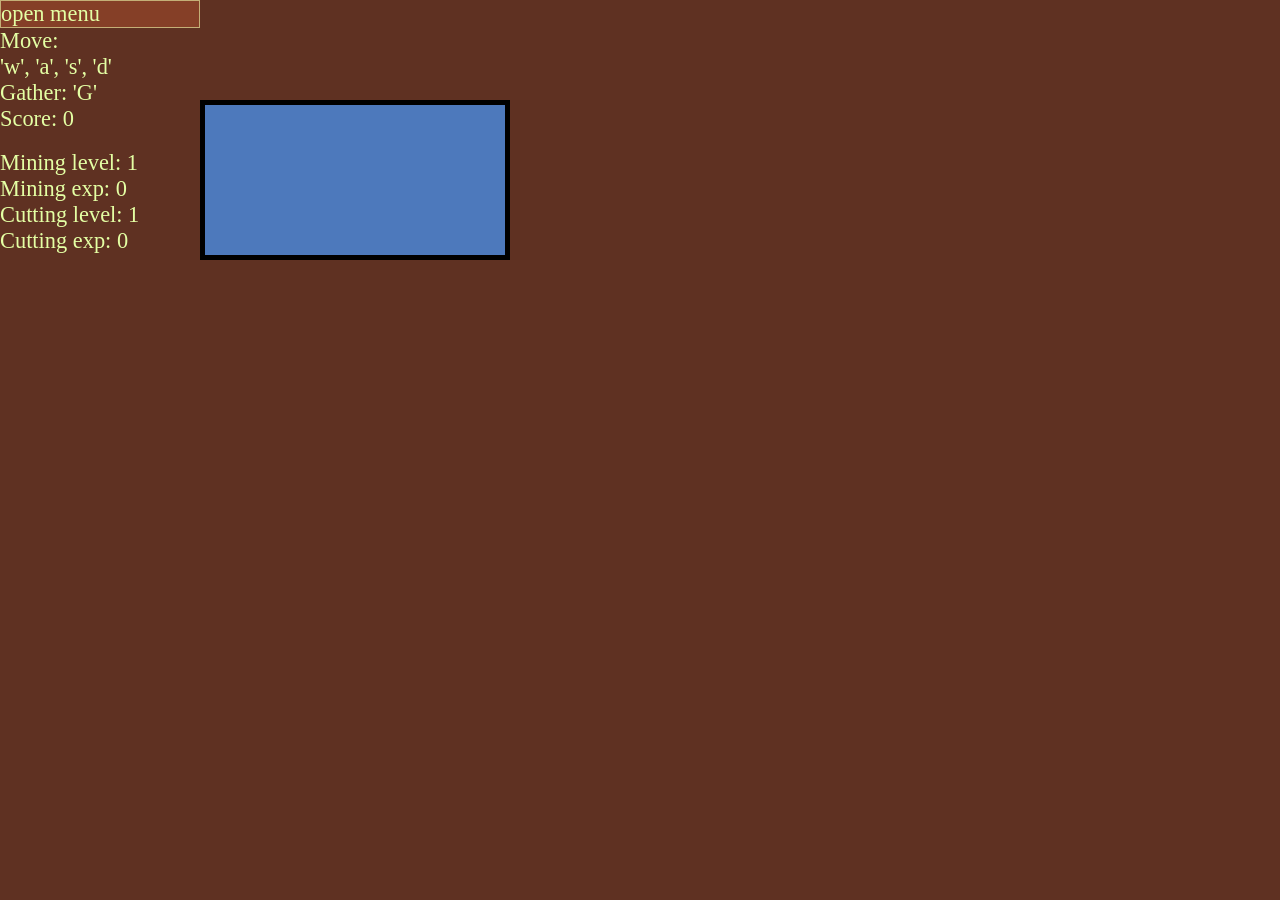
<file: WEB_Game/templates/index.html>
<!DOCTYPE html>
<html lang="en">

<head>
    <meta charset="UTF-8">
    <meta http-equiv="X-UA-Compatible" content="IE=edge">
    <meta name="viewport" content="width=device-width, initial-scale=1.0">
    <title>JavaScript Game</title>
    <link rel="preconnect" href="https://fonts.googleapis.com">
    <link rel="preconnect" href="https://fonts.gstatic.com" crossorigin>
    <!-- Подключаем гугл-шрифт Bangers -->
    <link href="https://fonts.googleapis.com/css2?family=Bangers&display=swap" rel="stylesheet">
    <!-- Подключаем стили -->
    <link rel="stylesheet" href="../static/style.css">
</head>

<body>

    <div class="leftSideBar", id="left_side_bar">
        <ul class="nav">
            <a href="javascript:void(0)" class="closebtn" onclick="closeNav()">&times;</a>
            <div>    
                <div class="menu_button" id="start_game_div">
                    <p>start game</p>
                </div>

                <div class="menu_button" id="pause_game_div">
                    <p>pause game</p>
                </div>

                <div class="menu_button" id="continue_game_div">
                    <p>continue</p>
                </div>

                <div class="menu_button" id="talents_div">
                    <p>show talents</p>
                </div>

            </div>
        </ul>
    </div>

    <div class="menu_button" id="side_menu_div">
        <p>open menu</p>
    </div>
    <br style="clear: both;">

    <p>Move:</p>
    <p>'w', 'a', 's', 'd'</p>    
    <p>Gather: 'G'</p> 
    
    <p id="score">Score: 0</p>

    <div>
        <span>&#8203;</span>
        <p id="mining_lvl">Mining level: 1</p>
        <p id="mining_exp">Mining exp: 0</p>
        <p id="cutting_lvl">Cutting level: 1</p>
        <p id="cutting_exp">Cutting exp: 0</p>
    </div>
    


    <div id="main">
        <canvas id="canvas1"></canvas>
    </div>  
    <!-- <img id="player" src="imgs/player.png">
    <img id="donut" src="imgs/donut.png"> -->
    
    <script src="../static/src/Constants.js"></script>
    <script src="../static/src/Functions.js"></script>

    <script src="../static/UI/menu/Menu.js"></script>

    <script src="../static/UI/talents/Talents.js"></script>
    <script src="../static/UI/talents/AbstractTalent.js"></script>
    <script src="../static/UI/talents/TestTalent.js"></script>

    <script src="../static/src/QuadTreePack/Tile.js"></script>
    <script src="../static/src/QuadTreePack/Node.js"></script>
    <script src="../static/src/QuadTreePack/TerminalNode.js"></script>
    <script src="../static/src/QuadTreePack/InterimNode.js"></script>
    <script src="../static/src/QuadTreePack/QuadTree.js"></script>

    <script src="../static/src/entities/Entity.js"></script>
    <script src="../static/src/entities/Player.js"></script>
    <script src="../static/src/entities/MapObject.js"></script>
    <script src="../static/src/entities/Border.js"></script>

    <script src="../static/src/entities/enemies/AbstractEnemy.js"></script>
    <script src="../static/src/entities/enemies/TestEnemy.js"></script>
 
    <script src="../static/src/entities/resources/Resource.js"></script>
    <script src="../static/src/entities/resources/Donut.js"></script>
    <script src="../static/src/entities/resources/Tree.js"></script>
    <script src="../static/src/entities/resources/Stone.js"></script>


    <script src="../static/src/abstract/Stats.js"></script>
    <script src="../static/src/abstract/ObjectParameters.js"></script>
    <script src="../static/src/abstract/Professions.js"></script>

    <script src="../static/src/inventory/AbstractStorage.js"></script>
    <script src="../static/src/inventory/Inventory.js"></script>

    <script src="../static/src/items/Item.js"></script> 
    <script src="../static/src/items/Boulder.js"></script> 
    <script src="../static/src/items/Log.js"></script> 

    <script src="../static/src/generators/ObjectGenerator.js"></script>
    <script src="../static/src/generators/ItemGenerator.js"></script>

    <script src="../static/src/InputHandler.js"></script>
    <script src="../static/src/Camera.js"></script>
    <script src="../static/src/GameLogic.js"></script>
    <script src="../static/src/GameView.js"></script>
    <script src="../static/src/Game.js"></script>

    <!-- Main script file -->
    <script src="../static/script.js"></script>




    <script>
        /* Set the width of the side navigation to 250px and the left margin of the page content to 250px */
        // function openNav() {
        // document.getElementById("left_side_bar").style.width = "200px";
        // document.getElementById("main").style.marginLeft = "150px";
        // }

        /* Set the width of the side navigation to 0 and the left margin of the page content to 0 */
        function closeNav() {
        document.getElementById("left_side_bar").style.width = "0";
        document.getElementById("main").style.marginLeft = "0";
        }
    </script>
</body>

</html>
</file>
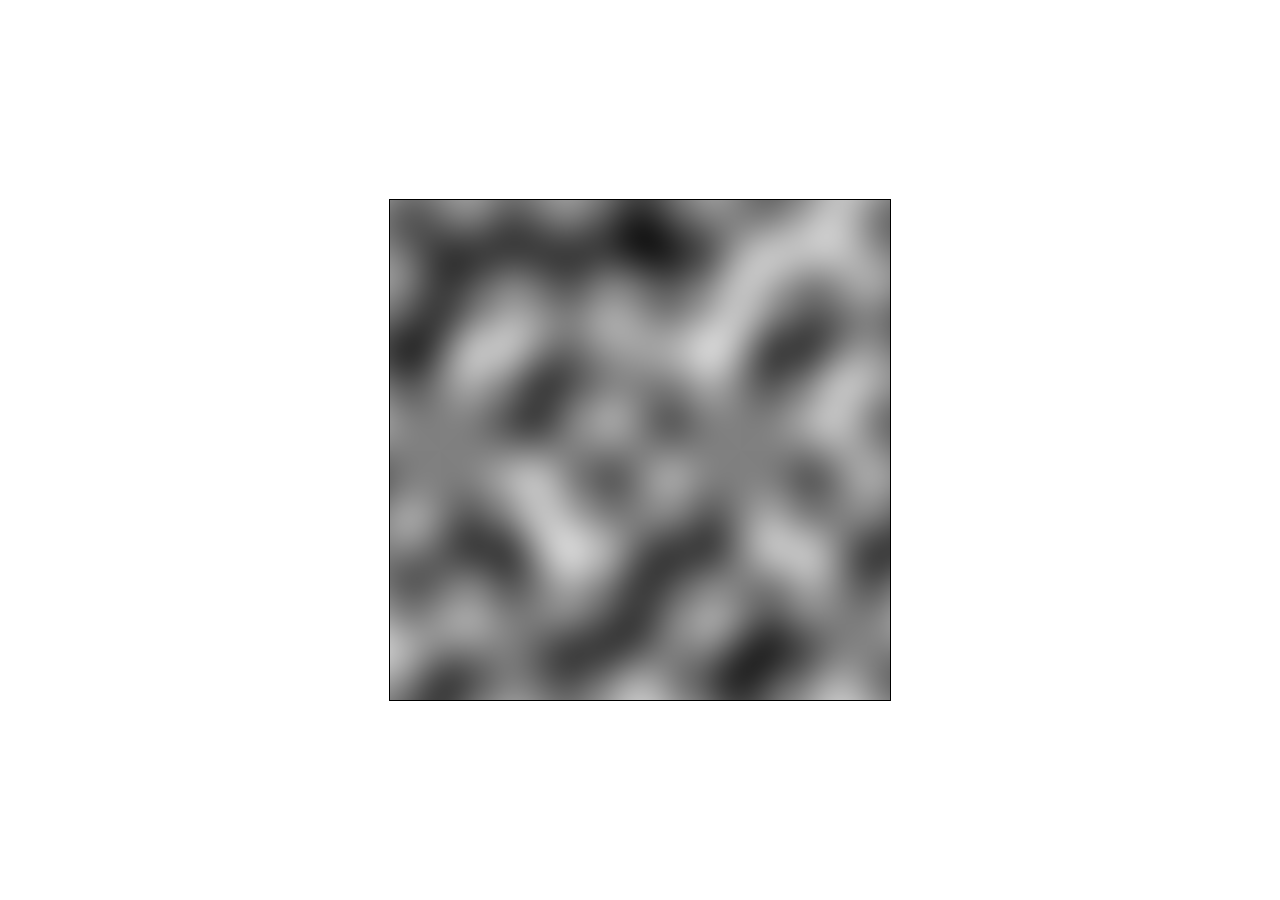
<file: WEB_Game/static/src/PerlinNoise/test.html>
<!DOCTYPE html>
<html lang="en">
<head>
	<meta charset="UTF-8">
	<title>Main</title>
    <style>
		canvas {
			position: absolute;
			top: 50%; left: 50%;
			transform: translate(-50%, -50%);
			border: 1px solid black;
		}
	</style>
</head>
<body>
    <canvas width="500" height="500"></canvas>
    <script src="PerlinNoise.js"></script>
    
	<script>
    let ctx = document.getElementsByTagName("canvas")[0].getContext("2d");
    //Generates a black/white heightmap
    const body = document.body,
    tbl = document.createElement('table');
    tbl.style.width = '100px';
    tbl.style.border = '1px solid black';

    // for (let i = 0; i < 1000; i++) {
    //     const tr = tbl.insertRow();
    //     for (let j = 0; j < 15; j++) {

    //         const td = tr.insertCell();
    //         td.appendChild(document.createTextNode(`${Noise2D(i*0.01, j*0.01)+1}`));
    //         td.style.border = '1px solid black';

    //     }
    // }
    // body.appendChild(tbl);
    
    for(let y = 0; y < 1000; y++){
        for(let x = 0; x < 1000; x++){
            
            let n = Noise2D(x*0.01, y*0.01);
            
            n += 1.0;
            n *= 0.5;
            let rgb = Math.round(255*n);
            ctx.fillStyle = "rgba("+rgb+","+rgb+","+rgb+",1.0)";
            ctx.fillRect(x, y, 1, 1);
        }
    }

    </script>
</body>
</html>
</file>
<file: WEB_Game/static/style.css>
body {
    margin: 0;
    padding: 0;
    background-color: rgba(95, 49, 34, 1);
}

* {
    margin: 0;
    padding: 0;
    box-sizing: border-box;
    /* border: #ff0000 solid; */
}

div {
    display: inline-block
}

p {
    color: rgba(228, 255, 164, 1);
    font-size: 1.4rem;
    font-family: cursive;
}

.leftSideBar {
    background-color: rgba(59, 70, 34, 1);
    height: 100%; /* 100% Full-height */
    width: 0; /* 0 width - change this with JavaScript */
    position: fixed; /* Stay in place */
    z-index: 1; /* Stay on top */
    top: 0; /* Stay at the top */
    left: 0;
    overflow-x: hidden; /* Disable horizontal scroll */
    padding-top: 60px; /* Place content 60px from the top */
    transition: 0.5s; /* 0.5 second transition effect to slide in the sidenav */
    
}


.leftSideBar .closebtn {
    position: absolute;
    top: 0;
    right: 25px;
    font-size: 36px;
    margin-left: 50px;
}
.menu_button{
    left: 0;
    width : 200px;
    border: #c4af77 solid 1px;
    background-color: rgb(133, 63, 39);
    
}
.menu_button:hover {
    cursor: pointer;
    background-color: rgb(236, 193, 112);
}

/* Style page content - use this if you want to push the page content to the right when you open the side navigation */
#main {
    transition: margin-left .5s;
    padding: 20px;
}
.nav {
    margin: 0;
    padding: 0;
    list-style: none;
}

.nav li {    
    margin: 1px 0;
    border: 1px solid #999;
}
.nav li a {
    display: block;
    line-height: 3em;
    width: 100%;
    text-decoration: none;
}



#canvas1 {
    border: 5px solid black;
    position: absolute;
    top: 100px;
    left: 200px;
    /* transform: translate(-50%, -50%); */
    background: #4d79bc;
    max-width: 100%;
    max-height: 100%;
    font-family: 'Bangers', cursive; /* Подключаем шрифт Bangers */
}



#layer1,
#layer2,
#layer3,
#layer4,
#player,
#angler1,
#angler2,
#lucky,
#projectile,
#gears,
#hivewhale,
#drone,
#smokeExplosion,
#fireExplosion {
    display: none;
}
</file>
